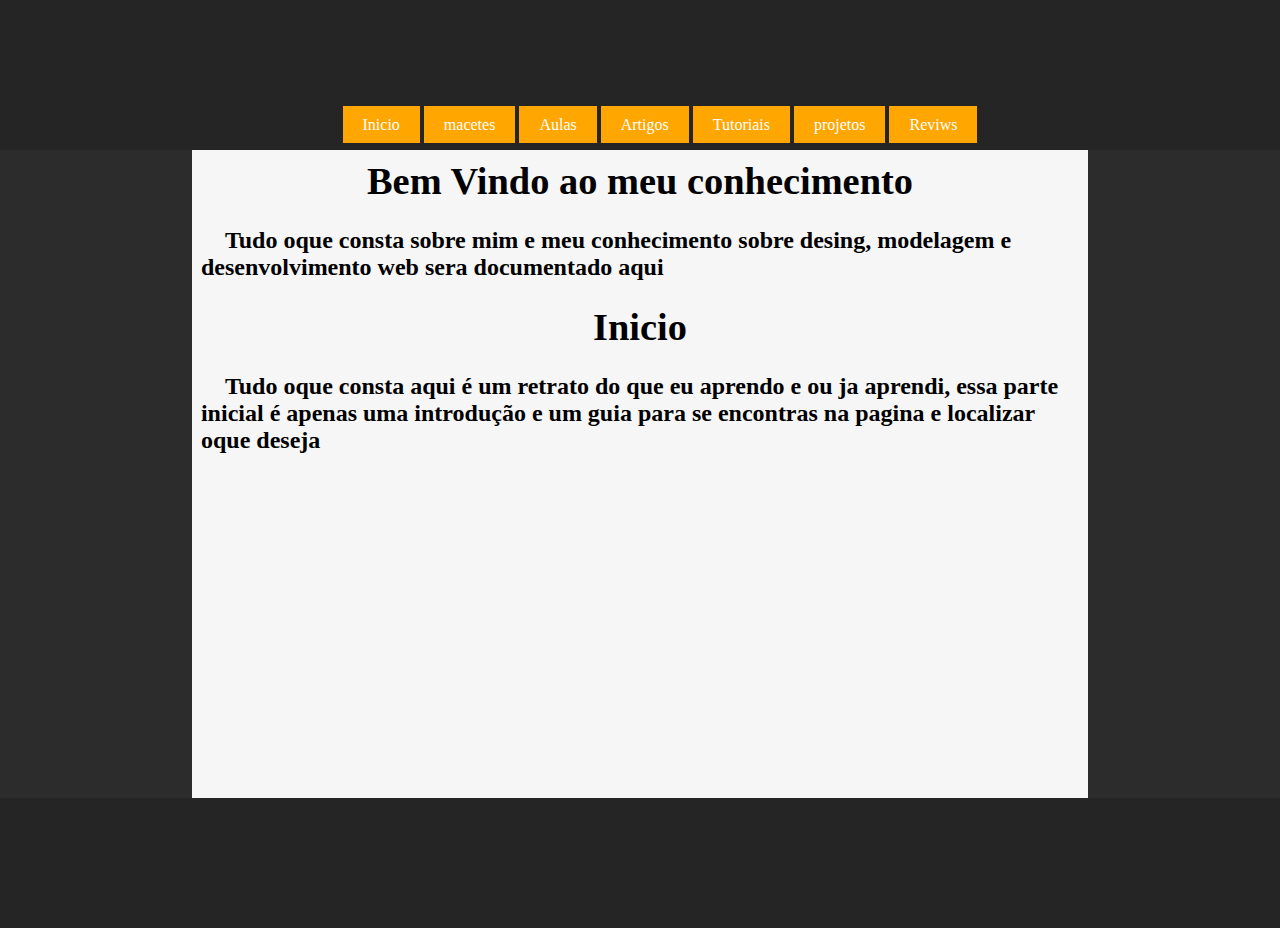
<file: index.html>
<!DOCTYPE html>
<html lang="pt-BR">
  <head>
    <meta charset="UTF-8" />
    <meta http-equiv="X-UA-Compatible" content="IE=edge" />
    <meta name="viewport" content="width=device-width, initial-scale=1.0" />
    <title>VSpace</title>

    <script src="/JavaScript/eu.js"></script>
    <link rel="stylesheet" href="CSS pasta/cssGenerico.css" />
  </head>
  <body>
    <div class="conteinerGrid">
      <header class="space">
        <nav>
          <ul class="menuInicial">
            <a href="/index.html"><li>Inicio</li></a>
            <a href="/macetes.html"><li>macetes</li></a>
            <a href="/aulas.html"><li>Aulas</li></a>
            <a href="/artigos.html"><li>Artigos</li></a>
            <a href="/tutoriais.html"><li>Tutoriais</li></a>
            <a href="/projetos.html"><li>projetos</li></a>
            <a href="/reviws.html"><li>Reviws</li></a>
          </ul>
        </nav>
      </header>
      <main id="main">
        <h1>Bem Vindo ao meu conhecimento</h1>
        <p>
          Tudo oque consta sobre mim e meu conhecimento sobre desing, modelagem
          e desenvolvimento web sera documentado aqui
        </p>
        <h2>Inicio</h2>
        <p>
          Tudo oque consta aqui é um retrato do que eu aprendo e ou ja aprendi,
          essa parte inicial é apenas uma introdução e um guia para se encontras
          na pagina e localizar oque deseja <br />
        </p>
      </main>
      <aside id="aside"></aside>
      <div id="asside"></div>
      <footer id="footer"></footer>
    </div>
  </body>
</html>
</file>
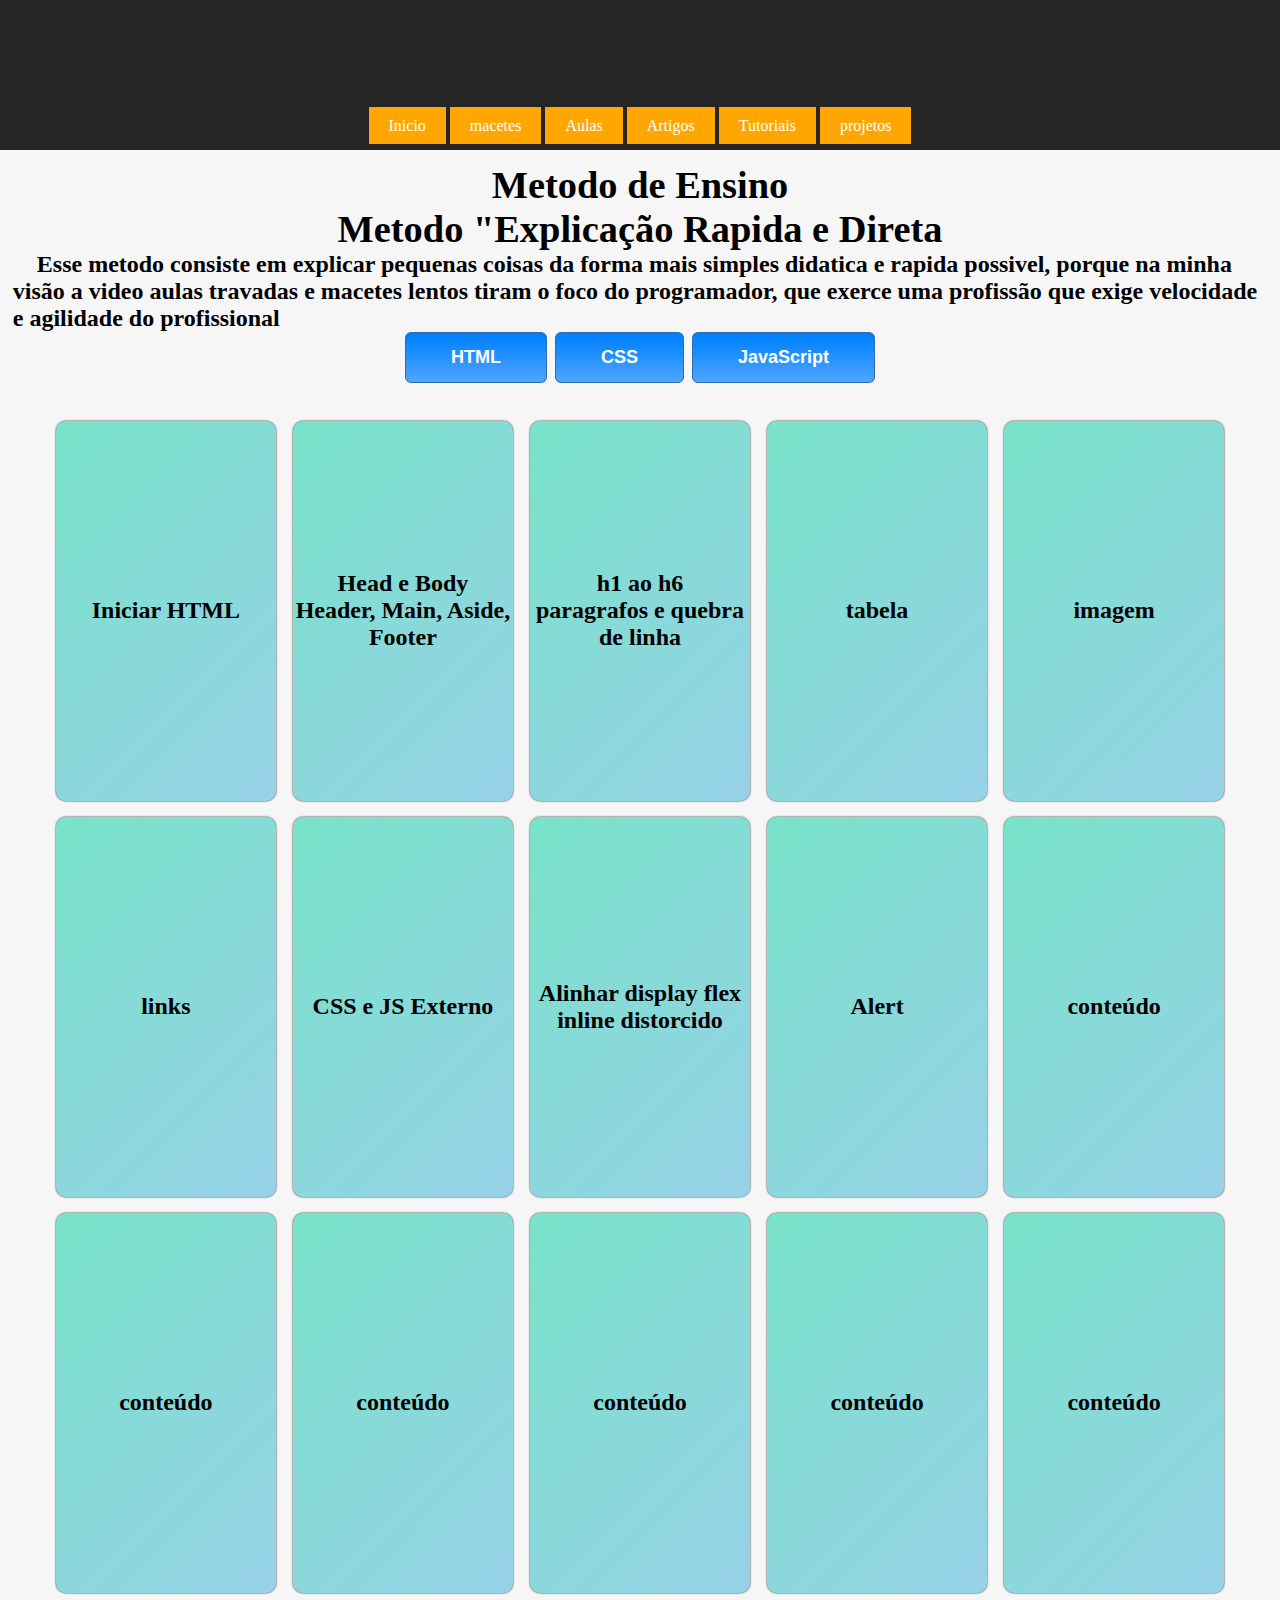
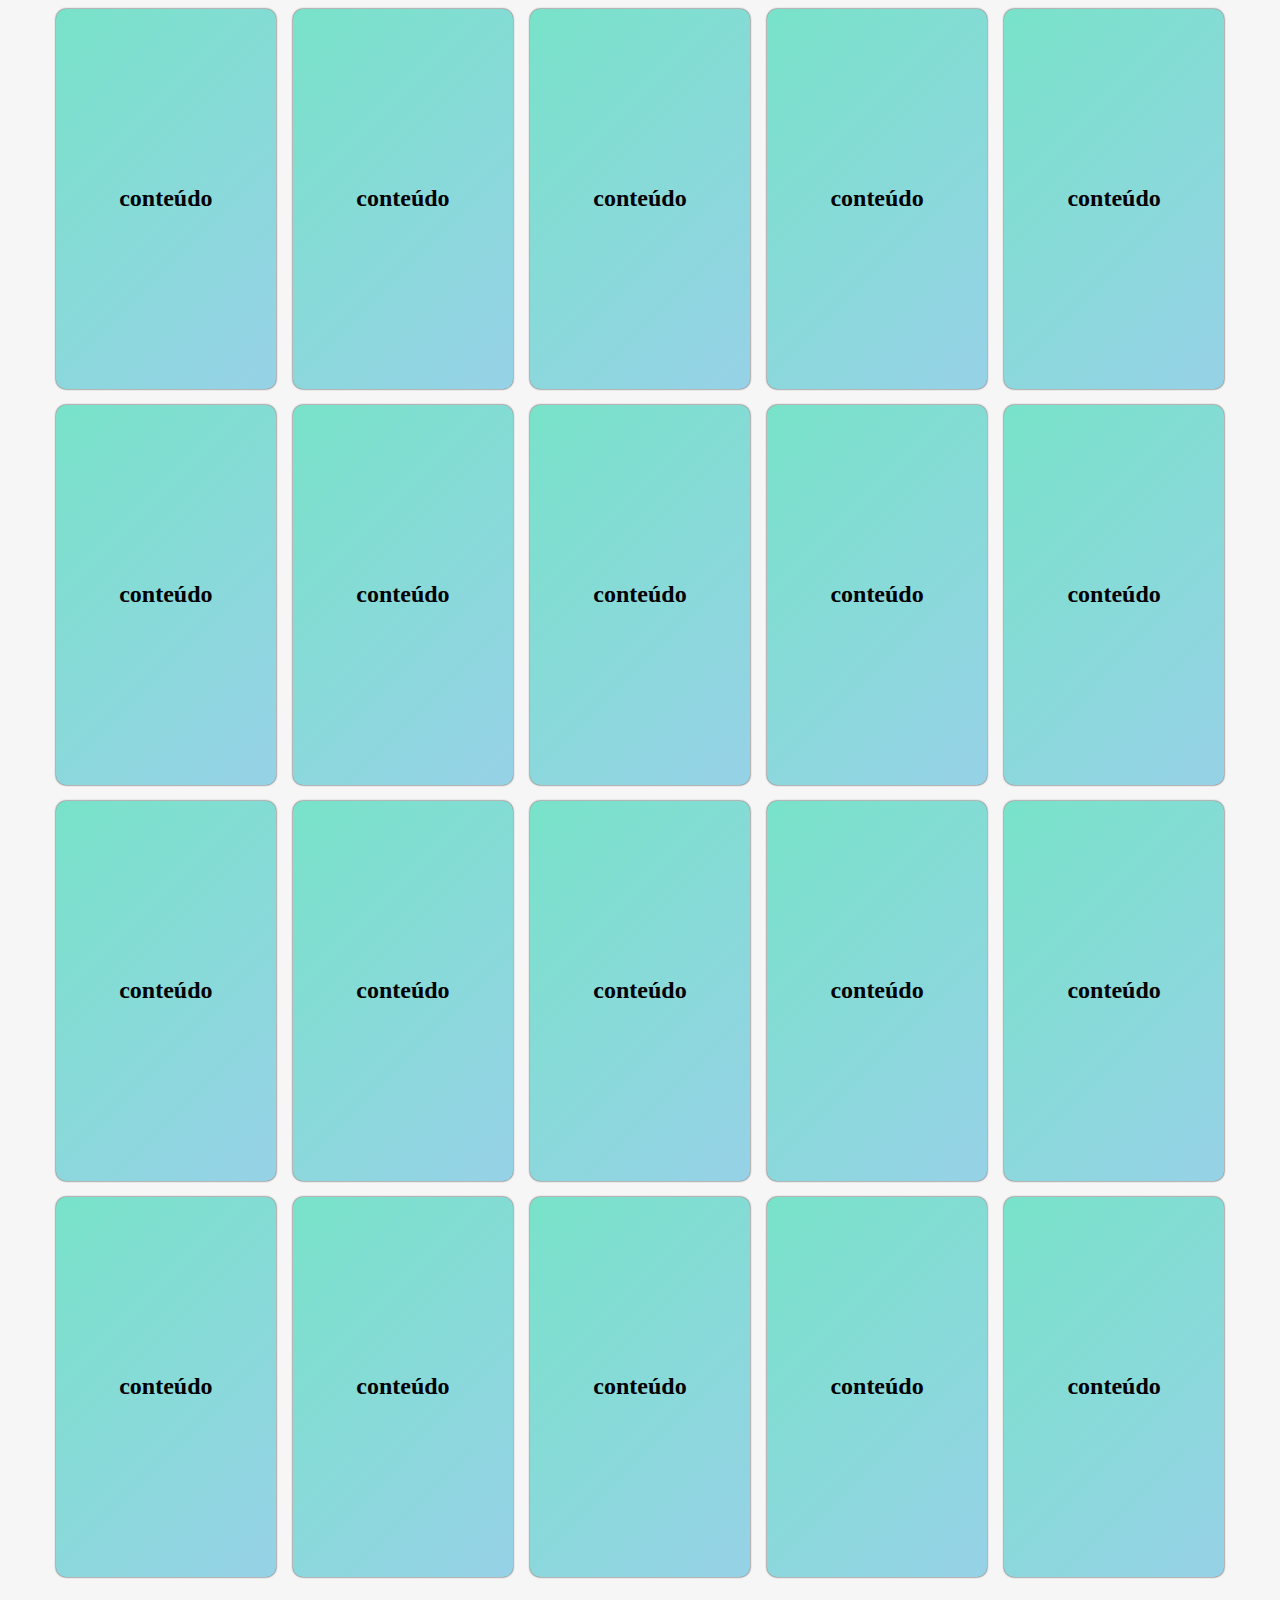
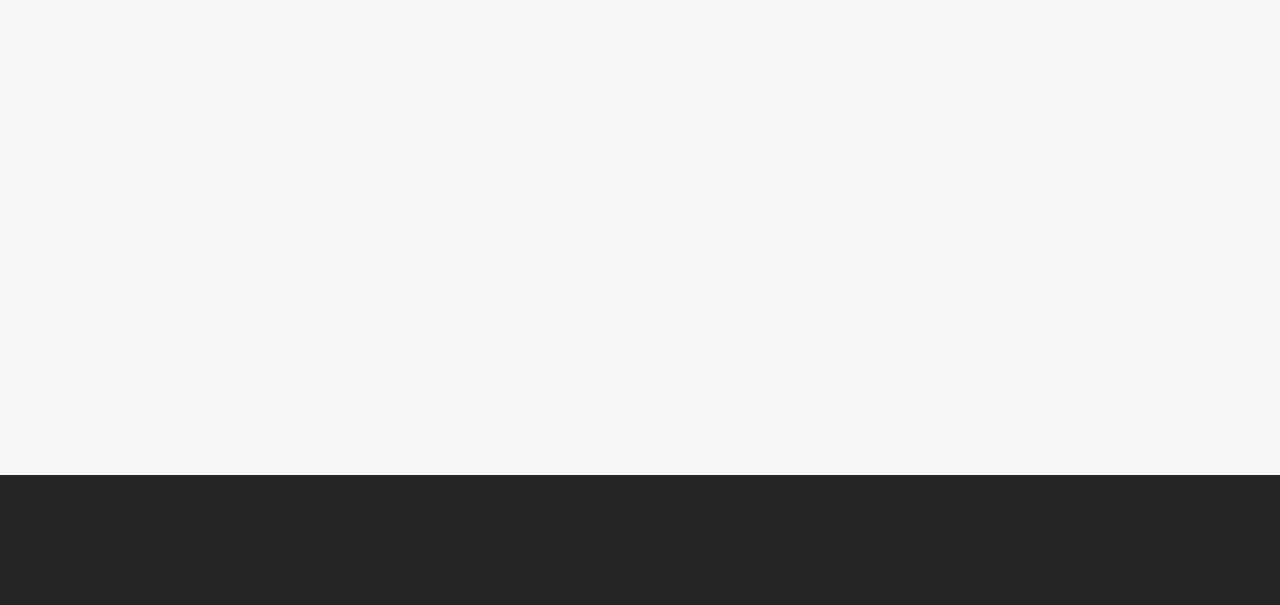
<file: aulas.html>
<!DOCTYPE html>
<html lang="pt-BR">
  <head>
    <meta charset="UTF-8" />
    <meta http-equiv="X-UA-Compatible" content="IE=edge" />
    <meta name="viewport" content="width=device-width, initial-scale=1.0" />
    <title>Document</title>

    <link rel="stylesheet" href="CSS pasta/cssAula.css" />
  </head>
  <body>
    <div class="conteinerGrid">
      <header class="space" id="header">
        <!-- <button id="cor" onclick="blocosColor()">adasdfasfa</button>
        <img src="imagens/" alt="" /> -->
        <nav>
          <ul class="menuInicial">
            <a href="/index.html"><li>Inicio</li></a>
            <a href="/macetes.html"><li>macetes</li></a>
            <a href="/aulas.html"><li>Aulas</li></a>
            <a href="/artigos.html"><li>Artigos</li></a>
            <a href="/tutoriais.html"><li>Tutoriais</li></a>
            <a href="/projetos.html"><li>projetos</li></a>
          </ul>
        </nav>
      </header>

      <main id="main">
        <h1>Metodo de Ensino</h1>
        <h2>Metodo "Explicação Rapida e Direta</h2>

        <p class="pAulaTamanho">
          Esse metodo consiste em explicar pequenas coisas da forma mais simples
          didatica e rapida possivel, porque na minha visão a video aulas
          travadas e macetes lentos tiram o foco do programador, que exerce uma
          profissão que exige velocidade e agilidade do profissional
        </p>

        <ul id="ulCab">
          <li class="liCab" id="liCab1">HTML</li>
          <li class="liCab" id="liCab2">CSS</li>
          <li class="liCab" id="liCab3">JavaScript</li>
        </ul>

        <div id="gridAula">
          <ul id="PX">
            <li class="XP">Iniciar HTML</li>
            <li class="XP">
              Head e Body <br />
              Header, Main, Aside, Footer
            </li>

            <li class="XP">
              h1 ao h6 <br />
              paragrafos e quebra de linha
            </li>
            <li class="XP">tabela</li>

            <li class="XP">imagem</li>
            <li class="XP">links</li>
            <li class="XP">CSS e JS Externo</li>
            <li class="XP">Alinhar display flex inline distorcido</li>
            <a href="https://youtu.be/hZrd_k596Vg" target="_blank" id="link"
              ><li class="XP">Alert</li></a
            >
            <li class="XP">conteúdo</li>
            <li class="XP">conteúdo</li>
            <li class="XP">conteúdo</li>
            <li class="XP">conteúdo</li>
            <li class="XP">conteúdo</li>
            <li class="XP">conteúdo</li>
            <li class="XP">conteúdo</li>
            <li class="XP">conteúdo</li>
            <li class="XP">conteúdo</li>
            <li class="XP">conteúdo</li>
            <li class="XP">conteúdo</li>
            <li class="XP">conteúdo</li>
            <li class="XP">conteúdo</li>
            <li class="XP">conteúdo</li>
            <li class="XP">conteúdo</li>
            <li class="XP">conteúdo</li>
            <li class="XP">conteúdo</li>
            <li class="XP">conteúdo</li>
            <li class="XP">conteúdo</li>
            <li class="XP">conteúdo</li>
            <li class="XP">conteúdo</li>
            <li class="XP">conteúdo</li>
            <li class="XP">conteúdo</li>
            <li class="XP">conteúdo</li>
            <li class="XP">conteúdo</li>
            <li class="XP">conteúdo</li>
          </ul>
        </div>
      </main>
      <aside id="aside"></aside>
      <div id="asside"></div>
      <footer id="footer"></footer>
    </div>
  </body>
  <script src="JavaScript/eu.js"></script>
</html>
</file>
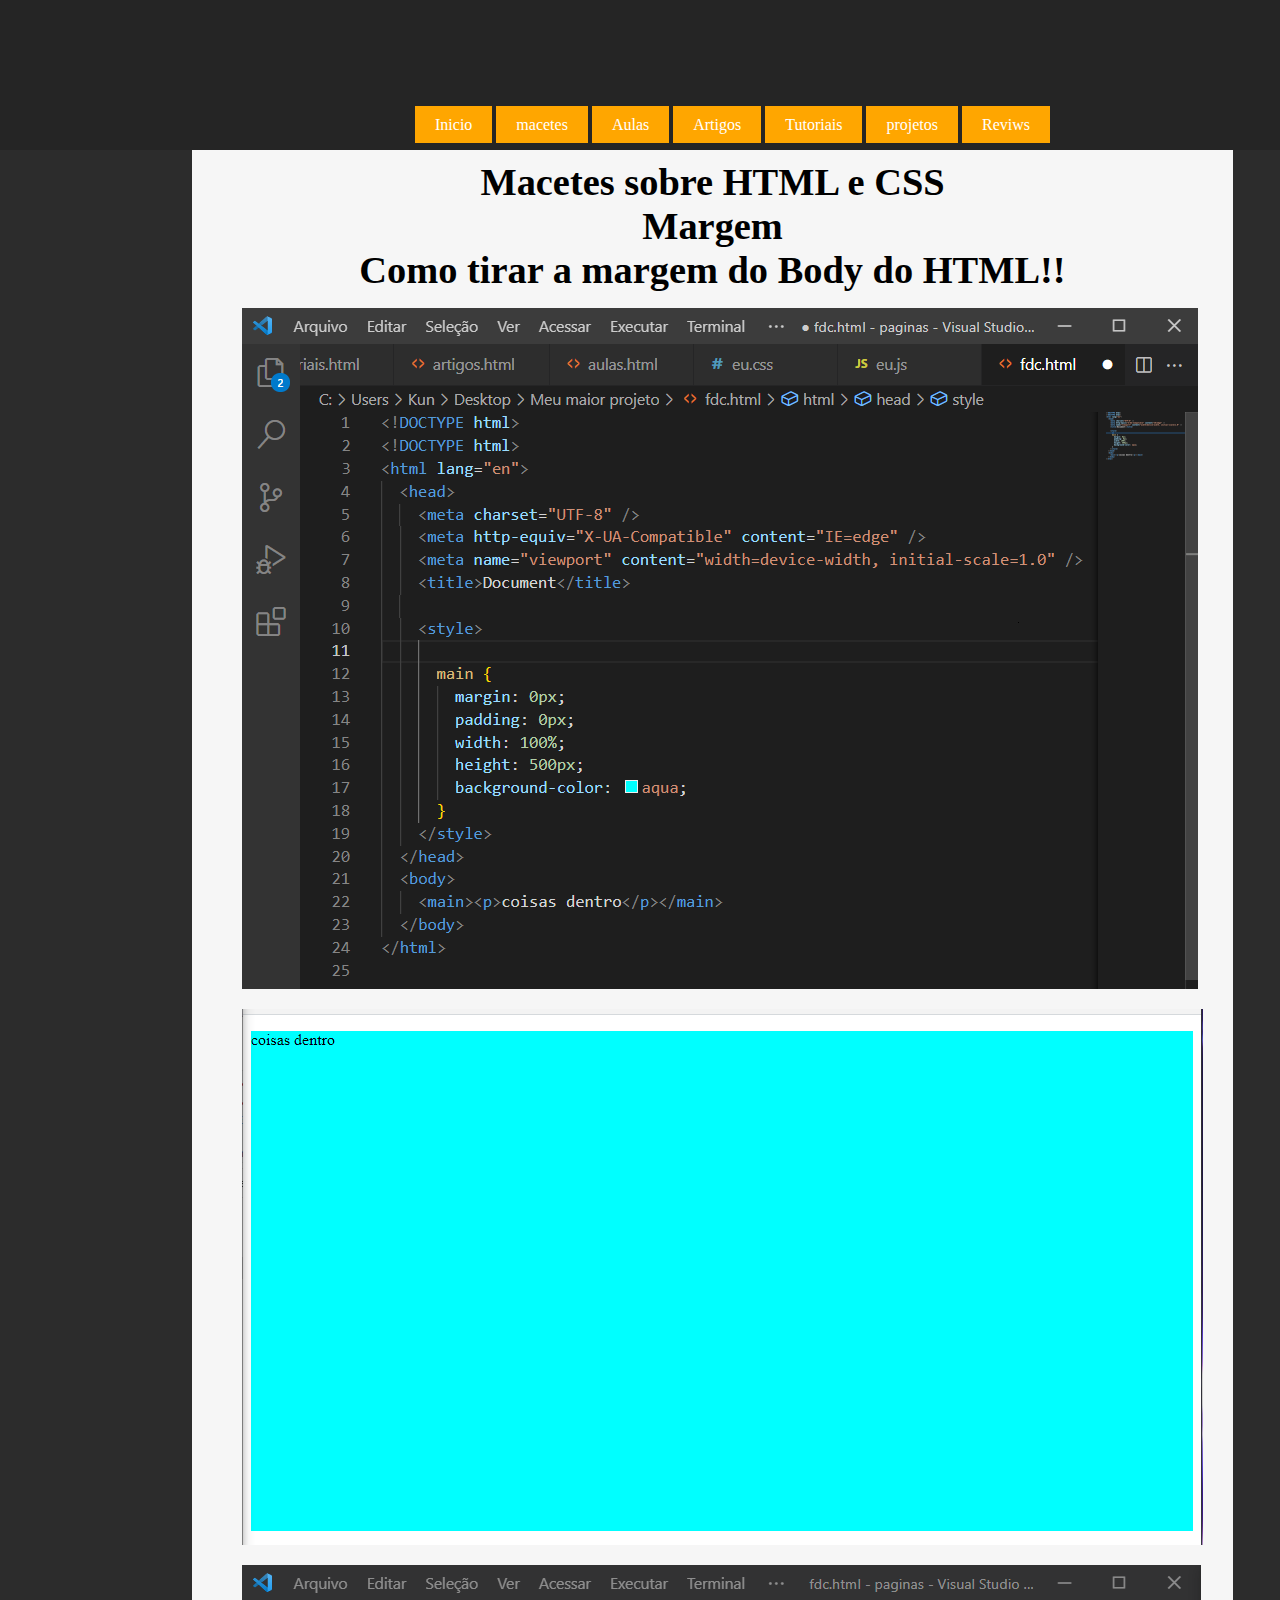
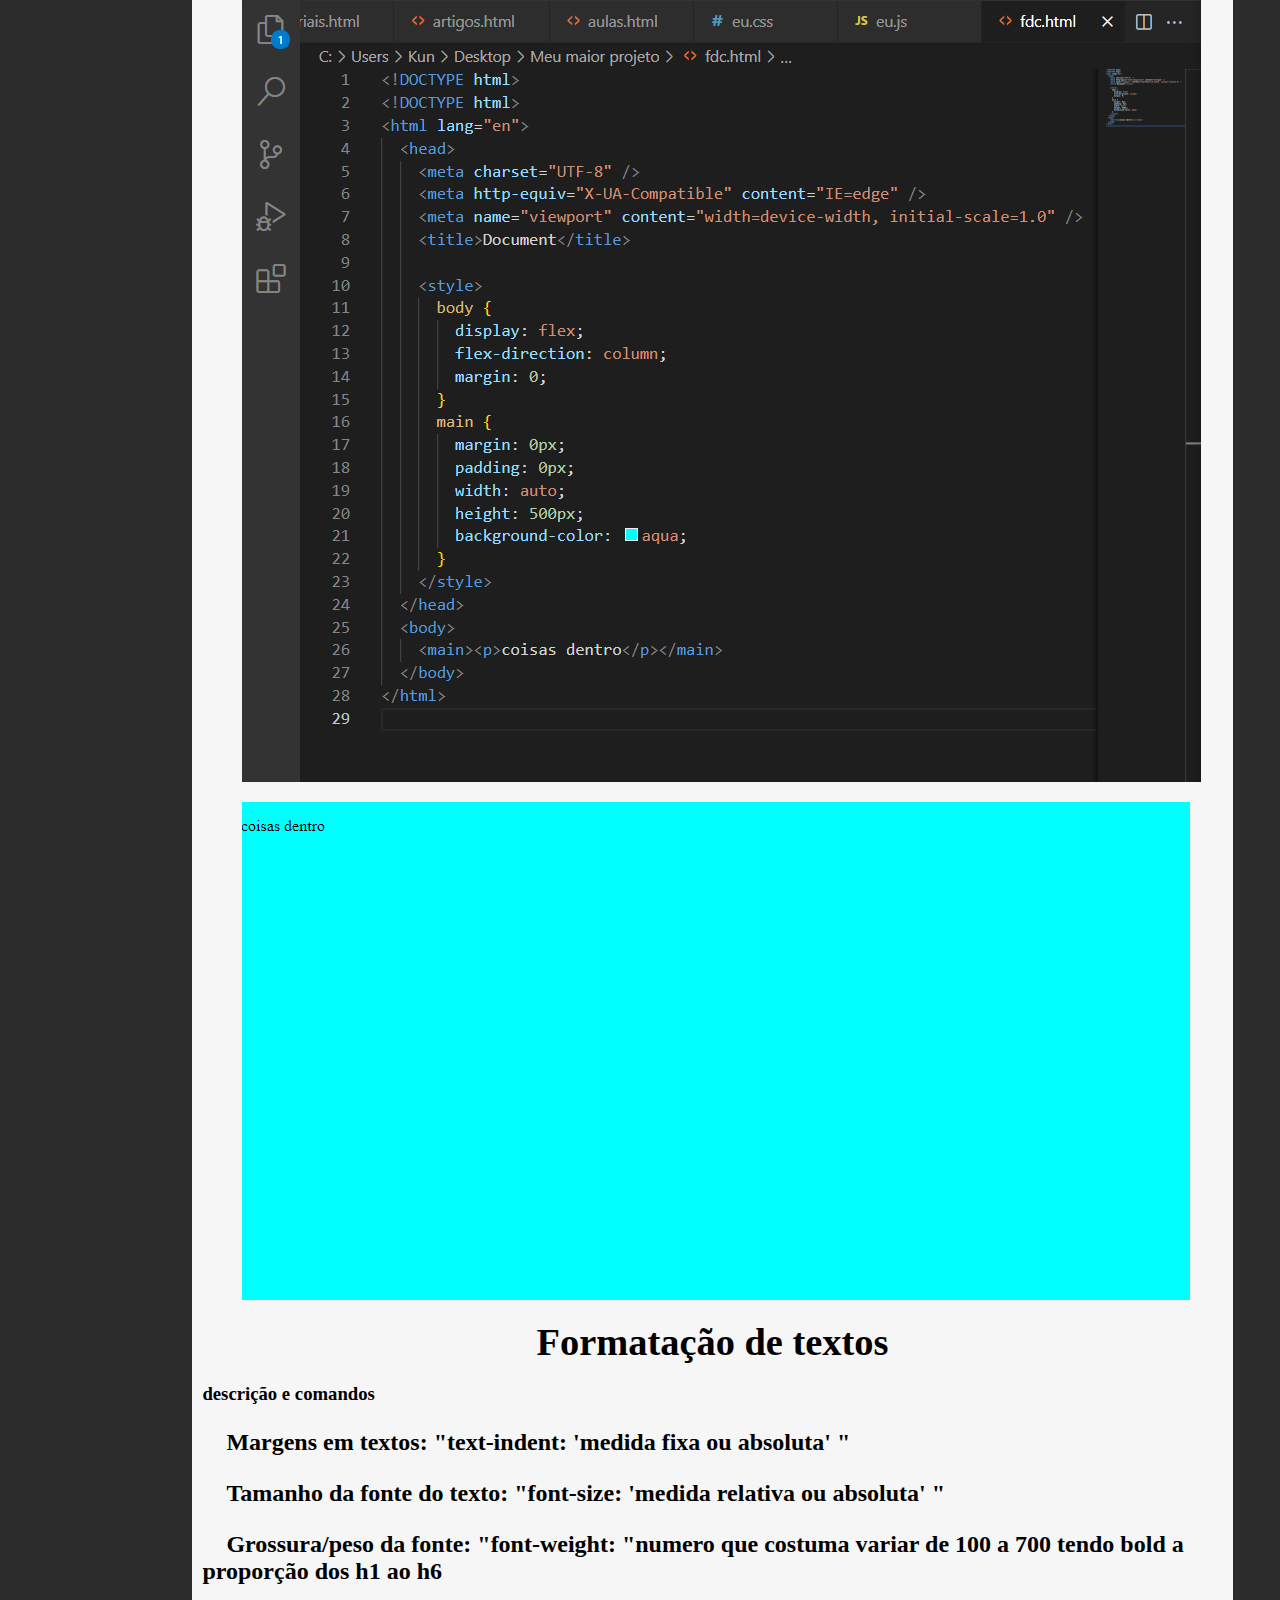
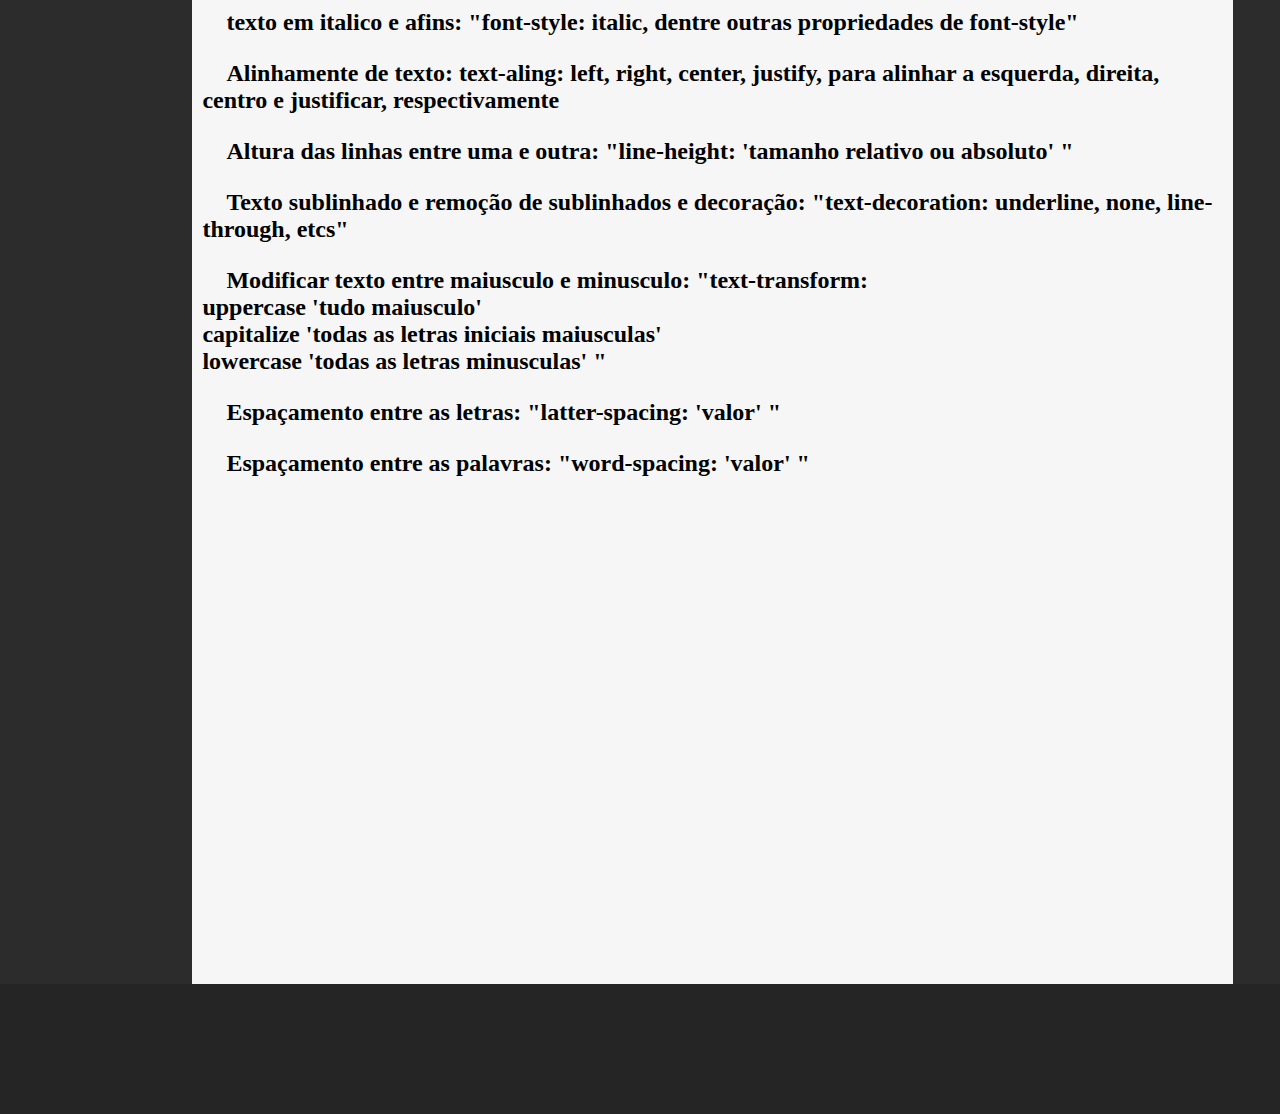
<file: macetes.html>
<!DOCTYPE html>
<html lang="pt-BR">
  <head>
    <meta charset="UTF-8" />
    <meta http-equiv="X-UA-Compatible" content="IE=edge" />
    <meta name="viewport" content="width=device-width, initial-scale=1.0" />
    <title>Document</title>

    <script src="/JavaScript/eu.js"></script>
    <link rel="stylesheet" href="CSS pasta/cssGenerico.css" />
  </head>

  <body>
    <div class="conteinerGrid">
      <header class="space">
        <nav>
          <ul class="menuInicial">
            <a href="/index.html"><li>Inicio</li></a>
            <a href="/macetes.html"><li>macetes</li></a>
            <a href="/aulas.html"><li>Aulas</li></a>
            <a href="/artigos.html"><li>Artigos</li></a>
            <a href="/tutoriais.html"><li>Tutoriais</li></a>
            <a href="/projetos.html"><li>projetos</li></a>
            <a href="/reviws.html"><li>Reviws</li></a>
          </ul>
        </nav>
      </header>
      <main id="main">
        <h1>Macetes sobre HTML e CSS</h1>

        <h2>Margem</h2>

        <h2>Como tirar a margem do Body do HTML!!</h2>
        <a href="">
          <figure>
            <img
              src="/imagens/codFundoMargem.png"
              alt="codigo de um body com margem"
              class="imgMacetes"
              title="codigo de um body com margem"
            />
          </figure>
        </a>

        <figure>
          <img
            src="/imagens/fundoMargem.png"
            alt="imagem do body com margem"
            class="imgMacetes"
            title="imagem do body com margem"
          />
        </figure>
        <figure>
          <img
            src="/imagens/codFundoSemMargem.png"
            alt="codigo de um body sem margem"
            class="imgMacetes"
            title="codigo de um body sem margem"
          />
        </figure>
        <figure>
          <img
            src="/imagens/fundoSemMargem.png"
            alt="body sem margem"
            class="imgMacetes"
            title="body sem margem"
          />
        </figure>
        <h2>Formatação de textos</h2>
        <h3>descrição e comandos</h3>
        <p>Margens em textos: "text-indent: 'medida fixa ou absoluta' "</p>
        <p>
          Tamanho da fonte do texto: "font-size: 'medida relativa ou absoluta' "
        </p>
        <p>
          Grossura/peso da fonte: "font-weight: "numero que costuma variar de
          100 a 700 tendo bold a proporção dos h1 ao h6
        </p>
        <p>
          texto em italico e afins: "font-style: italic, dentre outras
          propriedades de font-style"
        </p>
        <p>
          Alinhamente de texto: text-aling: left, right, center, justify, para
          alinhar a esquerda, direita, centro e justificar, respectivamente
        </p>
        <p>
          Altura das linhas entre uma e outra: "line-height: 'tamanho relativo
          ou absoluto' "
        </p>
        <p>
          Texto sublinhado e remoção de sublinhados e decoração:
          "text-decoration: underline, none, line-through, etcs"
        </p>
        <p>
          Modificar texto entre maiusculo e minusculo: "text-transform: <br />
          uppercase 'tudo maiusculo'<br />
          capitalize 'todas as letras iniciais maiusculas'<br />
          lowercase 'todas as letras minusculas' "
        </p>
        <p>Espaçamento entre as letras: "latter-spacing: 'valor' "</p>
        <p>Espaçamento entre as palavras: "word-spacing: 'valor' "</p>
      </main>
      <aside id="aside"></aside>
      <div id="asside"></div>
      <footer id="footer"></footer>
    </div>
  </body>
</html>
</file>
<file: CSS pasta/cssGenerico.css>
/*Var testes*/ /* https://www.youtube.com/watch?v=PB-4apxb6Mo */
#cor {
  width: 100px;
}

:root {
  --primary-color: rgb(44, 44, 44);
  --secundary-color: rgb(37, 37, 37);
  --tertiary-color: rgb(246, 246, 246);
  --bloco: rgb(162, 161, 230);
}

.darkMode {
  --primary-color: rgb(255, 255, 255);
  --secundary-color: rgb(0, 33, 221);
  --tertiary-color: rgb(255, 255, 255);
  --bloco: rgb(162, 161, 230);
}

/* CSS da ESCRITA */

#icon {
  width: 50px;
}
.hbutton {
  width: 100px;
  height: 50px;
}

h1,
h2 {
  font-size: 2.4em;
  margin: 0 auto;
  text-align: center;
}
p {
  font-size: 1.5em;
  text-indent: 1em;
  font-weight: 700;
}

#ulCab {
  list-style-type: none;
  text-align: center;
  font-size: 2em;
}
.liCab {
  color: white;
  background-color: rgb(0, 89, 255);
  padding: 15px 30px;
  border: solid 10px black;
  display: inline-flex;
  justify-content: center;
  width: 150px;
  font-weight: 700;
}

.conteinerGrid {
  display: grid;
  grid-template-columns: 15% 1fr 15%;
  grid-template-rows: 150px 105% 130px;
  grid-template-areas: "h h h" "a m b" "f f f";
}

html,
body {
  margin: 0;
  padding: 0;
  box-sizing: border-box;
  background-color: var(--primary-color);
}

nav ul {
  text-align: center;
}

nav ul li {
  text-decoration: none;
  list-style-type: none;
  display: inline;
  background-color: rgb(255, 166, 0);
  color: white;
  padding: 10px 20px;
}

a {
  text-decoration: none;
}

header {
  display: flex;
  flex-direction: column;
  justify-content: flex-end;
  background-color: var(--secundary-color);
  grid-area: h;
}
main {
  padding: 1% 1%;
  background-color: var(--tertiary-color);

  grid-area: m;
}
aside {
  display: flex;
  background-color: var(--primary-color);

  grid-area: a;
}
#asside {
  background-color: var(--primary-color);
  grid-area: b;
}
footer {
  background-color: var(--secundary-color);

  grid-area: f;
}

/* GRID DO INTERIOR*/

#link {
  text-decoration: none;
  color: black;
  box-decoration-break: none;
}
</file>
<file: CSS pasta/cssAula.css>
/*Var testes*/ /* https://www.youtube.com/watch?v=PB-4apxb6Mo */
#cor {
  width: 100px;
}

:root {
  --primary-color: rgb(44, 44, 44);
  --secundary-color: rgb(37, 37, 37);
  --tertiary-color: rgb(246, 246, 246);
  --bloco: rgb(162, 161, 230);
}

.darkMode {
  --primary-color: rgb(255, 255, 255);
  --secundary-color: rgb(0, 33, 221);
  --tertiary-color: rgb(255, 255, 255);
  --bloco: rgb(162, 161, 230);
}

/* CSS da ESCRITA */

#icon {
  width: 50px;
}
.hbutton {
  width: 100px;
  height: 50px;
}

h1,
h2 {
  font-size: 2.4em;
  margin: 0 auto;
  text-align: center;
}
p {
  font-size: 1.5em;
  text-indent: 1em;
  font-weight: 700;
}

#ulCab {
  list-style-type: none;
  text-align: center;
  font-size: 2em;
}
.liCab {
  background: linear-gradient(to bottom, #0080ff 5%, #4ea6ff 100%);
  background-color: #5daeff;
  border-radius: 6px;
  border: 1px solid #2c6cac;
  display: inline-block;
  cursor: pointer;
  color: #ffffff;
  font-family: Arial;
  font-size: 18px;
  font-weight: bold;
  padding: 14px 45px;
  text-decoration: none;

  /*
  color: white;
  background-color: rgb(0, 89, 255);
  padding: 15px 30px;
  border: solid 10px black;
  display: inline-flex;
  justify-content: center;
  width: 150px;
  font-weight: 700; */
}

.conteinerGrid {
  display: grid;
  grid-template-columns: 15% 1fr 15%;
  grid-template-rows: 150px 105% 130px;
  grid-template-areas: "h h h" "a m b" "f f f";
}

* {
  margin: 0;
  padding: 0;
}

html,
body {
  box-sizing: border-box;
  background-color: var(--primary-color);
}

nav ul {
  text-align: center;
  margin: 15px;
}

nav ul li {
  text-decoration: none;
  list-style-type: none;
  display: inline;
  background-color: rgb(255, 166, 0);
  color: white;
  padding: 10px 20px;
  box-decoration-break: none;
}
a {
  text-decoration: none;
}
header {
  display: flex;
  flex-direction: column;
  justify-content: flex-end;
  background-color: var(--secundary-color);
  grid-area: h;
}
main {
  padding: 1% 1%;
  background-color: var(--tertiary-color);

  grid-area: m;
}
aside {
  display: flex;
  background-color: var(--primary-color);

  grid-area: a;
}
#asside {
  background-color: var(--primary-color);
  grid-area: b;
}
footer {
  background-color: var(--secundary-color);

  grid-area: f;
}

/* GRID DO INTERIOR*/

#PX {
  margin: 30px;
  display: flex;
  flex-wrap: wrap;
  justify-content: space-evenly;
}

.XP {
  display: flex;
  justify-content: center;
  align-items: center;
  text-align: center;
  vertical-align: middle;
  list-style-type: none;
  border-radius: 10px;
  margin: 8px 4px;
  padding-top: 0%;
  width: 220px;
  height: 380px;
  box-shadow: 0 0 2px 0px; /* primeira unidade é a largura da imagem e a segunda a força */
  background: linear-gradient(
    -45deg,
    #ee76527e,
    #e73c7e80,
    #23a5d573,
    #23d5ab98
  );
  background-size: 300% 300%;
  font-size: 1.5em;
  font-weight: 700;
}

/* Animações */

#liCab1:hover {
  background: rgb(0, 89, 255);
  transition-duration: 0.1s;
}

#liCab2:hover {
  background: rgb(1, 232, 253);
  transition-duration: 0.1s;
  color: black;
}

#liCab3:hover {
  background: rgb(255, 255, 0);
  transition-duration: 0.1s;
  color: black;
}

.XP:hover {
  background: rgb(-45deg, #ee7752, #e73c7e, #23a6d5, #23d5ab);
  animation: gradient 0.5s ease forwards;
  cursor: pointer;
}

@keyframes gradient {
  from {
    background-position: 0 50%;
  }
  to {
    background-position: 100% 50%;
  }
}

#link {
  text-decoration: none;
  color: black;
  box-decoration-break: none;
} /* RESPONSIVIDADE */

@media only screen and (max-width: 1400px) {
  .conteinerGrid {
    grid-template-areas: "h h h" "m m m" "f f f";
    grid-template-columns: 1fr;
  }
}
</file>
